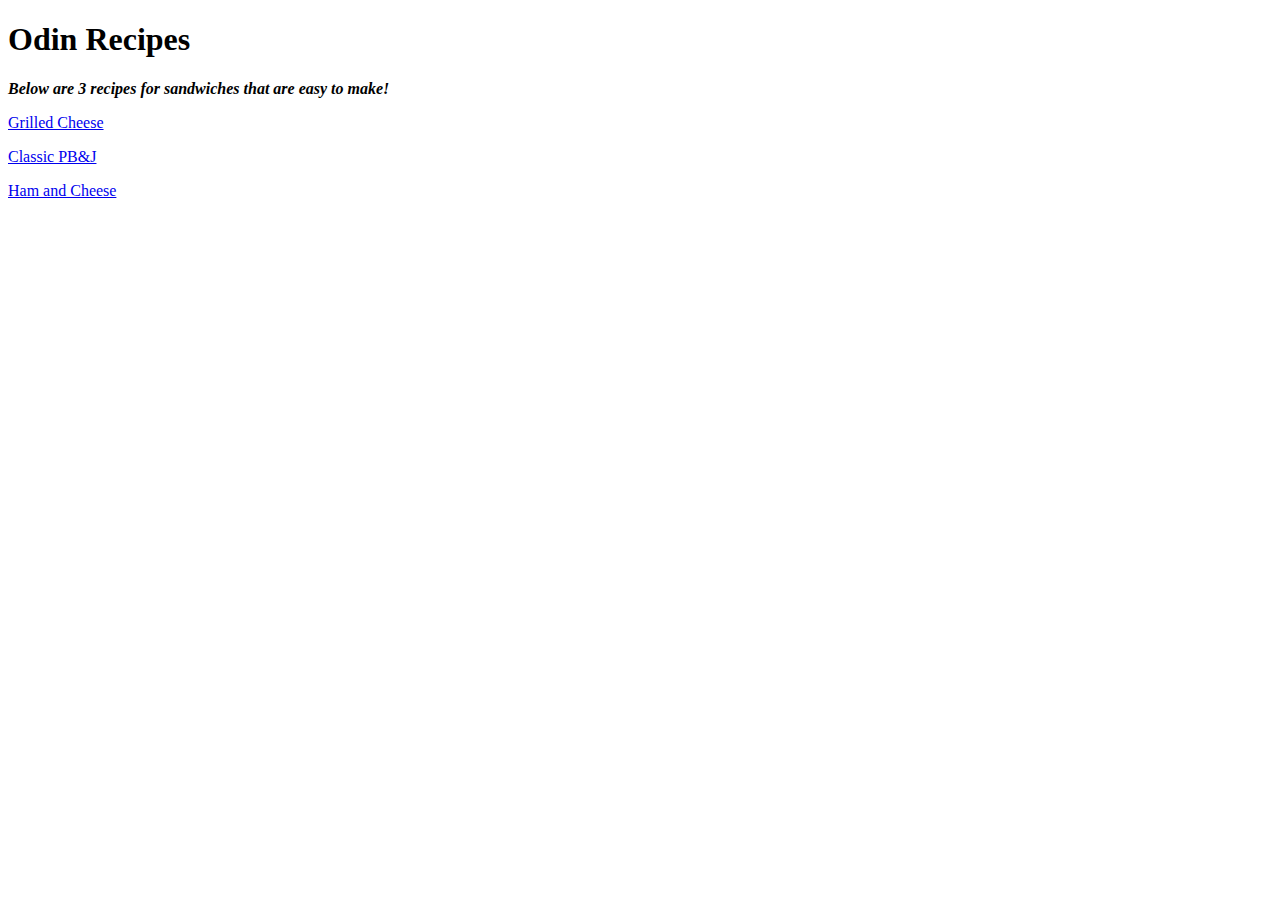
<file: index.html>
<!DOCTYPE html>
<html lang="en">
  <head>
    <meta charset="UTF-8" />
    <meta http-equiv="X-UA-Compatible" content="IE=edge" />
    <meta name="viewport" content="width=device-width, initial-scale=1.0" />
    <title>Odin recipes</title>
  </head>
  <body>
    <h1>Odin Recipes</h1>
    <p>
      <strong
        ><em
          >Below are 3 recipes for sandwiches that are easy to make!</em
        ></strong
      >
    </p>
    <p><a href="recipes/grilled_cheese.html">Grilled Cheese</a></p>
    <p><a href="recipes/PBJ.html">Classic PB&J</a></p>
    <p><a href="recipes/HAM.html">Ham and Cheese</a></p>

    <p></p>
  </body>
</html>
</file>
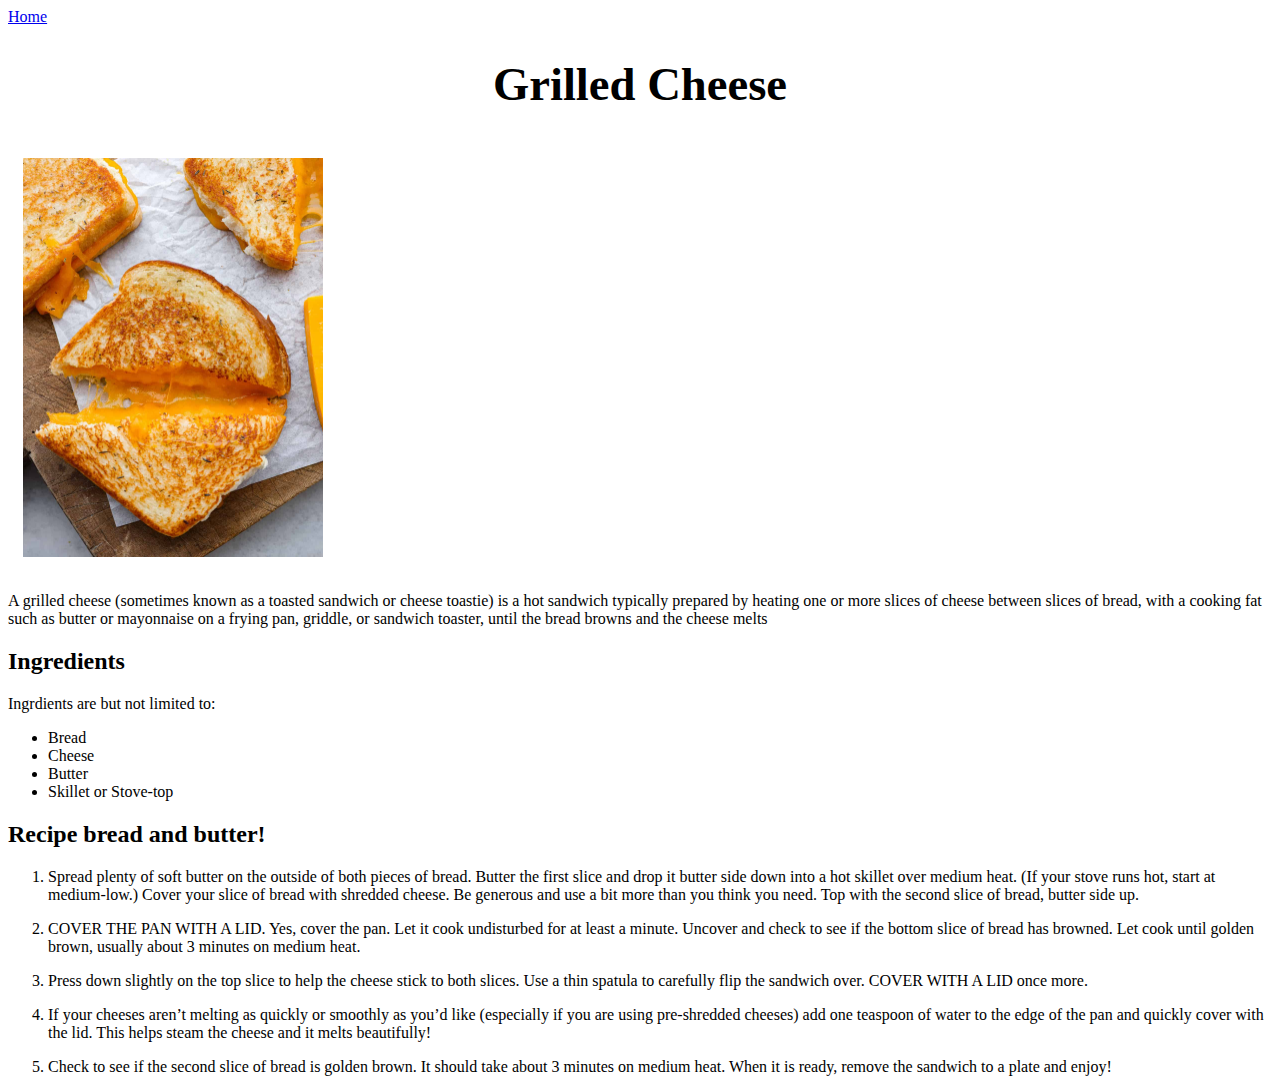
<file: recipes/grilled_cheese.html>
<!DOCTYPE html>
<html lang="en">
  <head>
    <meta charset="UTF-8" />
    <meta http-equiv="X-UA-Compatible" content="IE=edge" />
    <meta name="viewport" content="width=device-width, initial-scale=1.0" />
    <title>Document</title>
    <link rel="stylesheet" href="grilled_cheese.css" />
  </head>
  <body>
    <a href="/index.html">Home</a>
    <h1 class="grilled_cheese_text"><center>Grilled Cheese</center></h1>
    <img class="grilled_cheese" src="grilled_cheese.jpg" alt="Grilled Cheese" />
    <p>
      A grilled cheese (sometimes known as a toasted sandwich or cheese toastie)
      is a hot sandwich typically prepared by heating one or more slices of
      cheese between slices of bread, with a cooking fat such as butter or
      mayonnaise on a frying pan, griddle, or sandwich toaster, until the bread
      browns and the cheese melts
    </p>

    <h2>Ingredients</h2>
    <p>Ingrdients are but not limited to:</p>
    <ul>
      <li>Bread</li>
      <li>Cheese</li>
      <li>Butter</li>
      <li>Skillet or Stove-top</li>
    </ul>

    <h2>Recipe bread and butter!</h2>
    <ol>
      <p>
        <li>
          Spread plenty of soft butter on the outside of both pieces of bread.
          Butter the first slice and drop it butter side down into a hot skillet
          over medium heat. (If your stove runs hot, start at medium-low.) Cover
          your slice of bread with shredded cheese. Be generous and use a bit
          more than you think you need. Top with the second slice of bread,
          butter side up.
        </li>
      </p>

      <p>
        <li>
          COVER THE PAN WITH A LID. Yes, cover the pan. Let it cook undisturbed
          for at least a minute. Uncover and check to see if the bottom slice of
          bread has browned. Let cook until golden brown, usually about 3
          minutes on medium heat.
        </li>
      </p>
      <p>
        <li>
          Press down slightly on the top slice to help the cheese stick to both
          slices. Use a thin spatula to carefully flip the sandwich over. COVER
          WITH A LID once more.
        </li>
      </p>

      <p>
        <li>
          If your cheeses aren’t melting as quickly or smoothly as you’d like
          (especially if you are using pre-shredded cheeses) add one teaspoon of
          water to the edge of the pan and quickly cover with the lid. This
          helps steam the cheese and it melts beautifully!
        </li>
      </p>

      <p>
        <li>
          Check to see if the second slice of bread is golden brown. It should
          take about 3 minutes on medium heat. When it is ready, remove the
          sandwich to a plate and enjoy!
        </li>
      </p>
    </ol>
  </body>
</html>
</file>
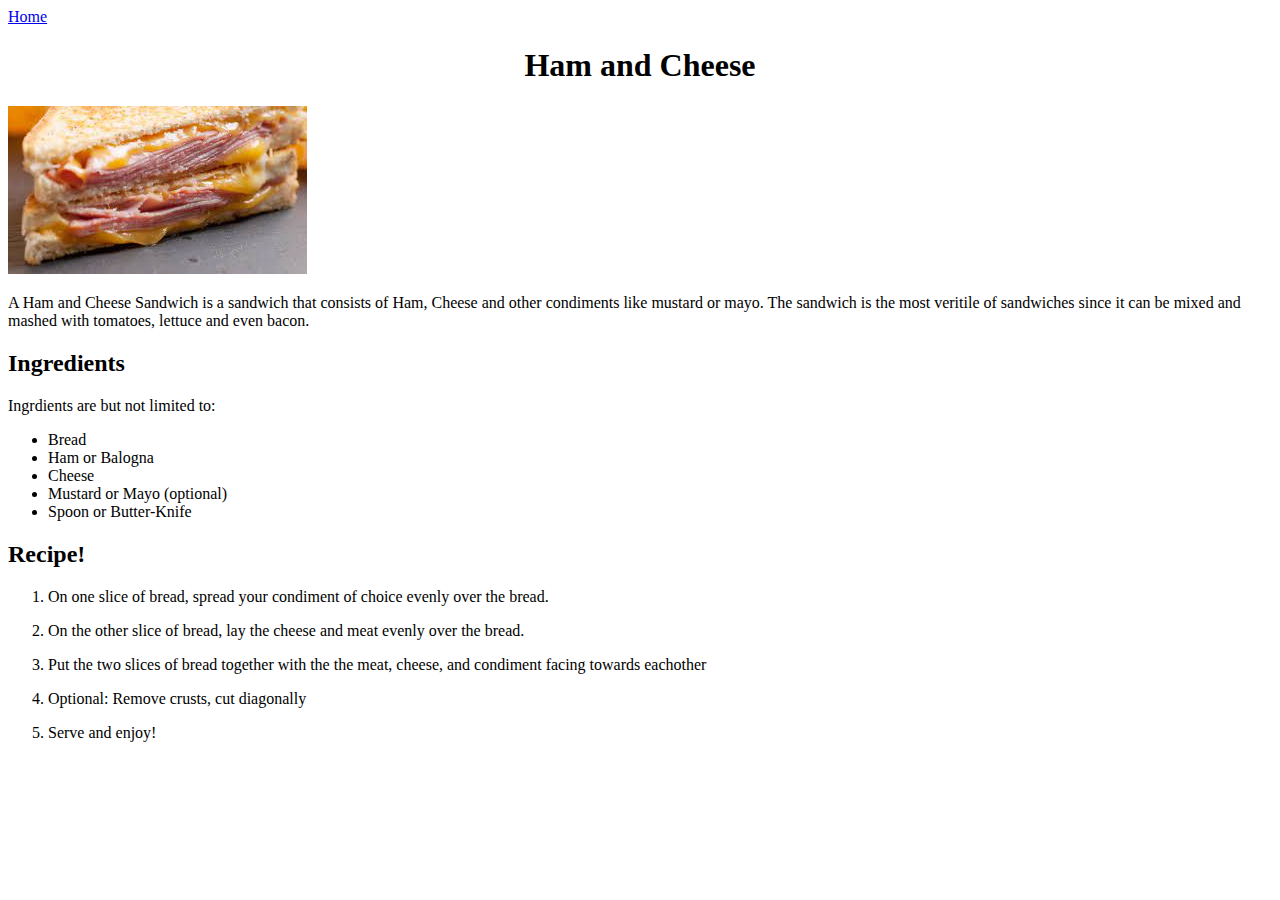
<file: recipes/HAM.html>
<!DOCTYPE html>
<html lang="en">
  <head>
    <meta charset="UTF-8" />
    <meta http-equiv="X-UA-Compatible" content="IE=edge" />
    <meta name="viewport" content="width=device-width, initial-scale=1.0" />
    <title>Document</title>
  </head>
  <body>
    <a href="/index.html">Home</a>
    <h1 class="Ham_text"><center>Ham and Cheese</center></h1>
    <img class="Ham_img" src="HAM.jpg" alt="Ham.png" />
    <p>
      A Ham and Cheese Sandwich is a sandwich that consists of Ham, Cheese and
      other condiments like mustard or mayo. The sandwich is the most veritile
      of sandwiches since it can be mixed and mashed with tomatoes, lettuce and
      even bacon.
    </p>

    <h2>Ingredients</h2>
    <p>Ingrdients are but not limited to:</p>
    <ul>
      <li>Bread</li>
      <li>Ham or Balogna</li>
      <li>Cheese</li>
      <li>Mustard or Mayo (optional)</li>
      <li>Spoon or Butter-Knife</li>
    </ul>

    <h2>Recipe!</h2>
    <ol>
      <p>
        <li>
          On one slice of bread, spread your condiment of choice evenly over the
          bread.
        </li>
      </p>

      <p>
        <li>
          On the other slice of bread, lay the cheese and meat evenly over the
          bread.
        </li>
      </p>
      <p>
        <li>
          Put the two slices of bread together with the the meat, cheese, and
          condiment facing towards eachother
        </li>
      </p>

      <p>
        <li>Optional: Remove crusts, cut diagonally</li>
      </p>

      <p>
        <li>Serve and enjoy!</li>
      </p>
    </ol>
  </body>
</html>
</file>
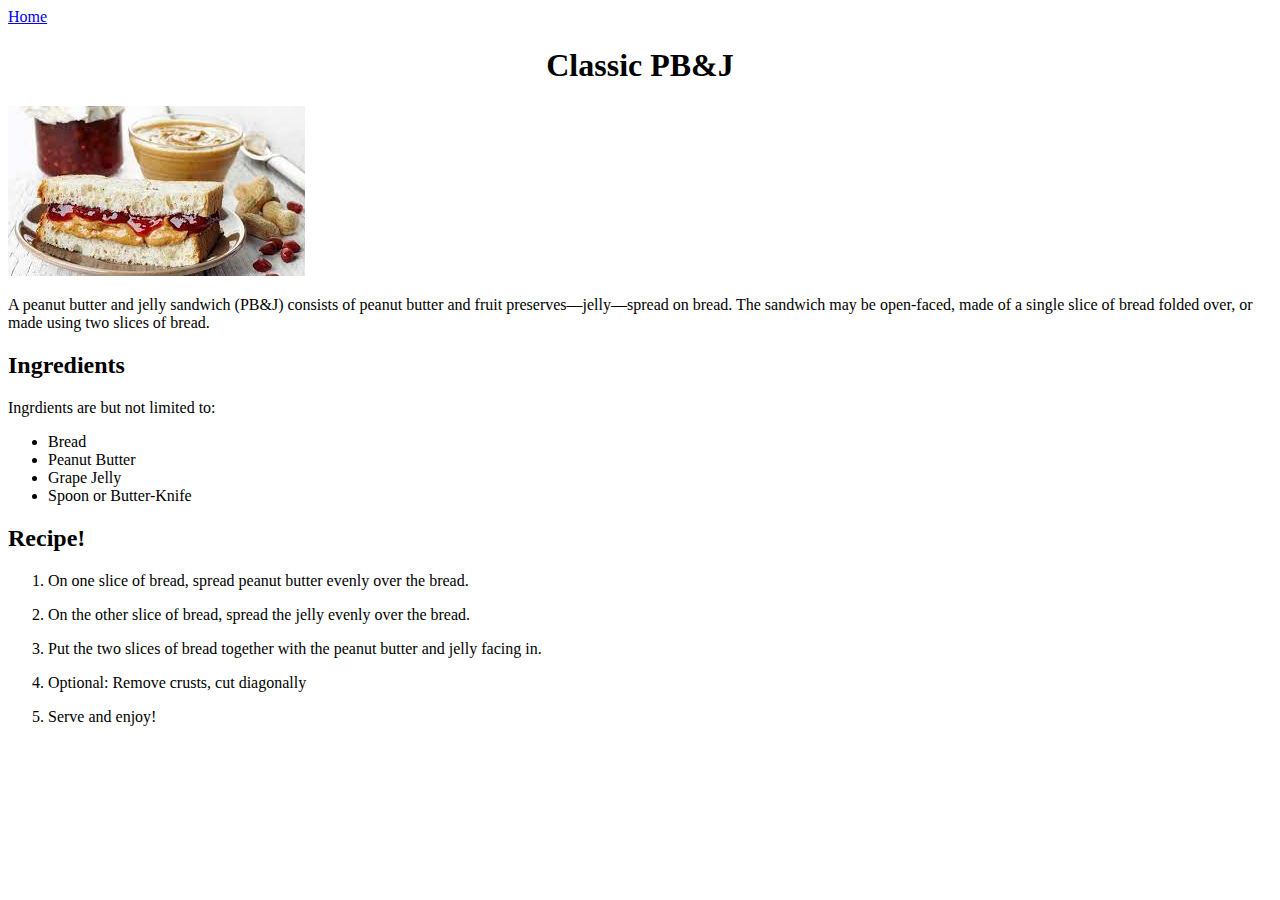
<file: recipes/PBJ.html>
<!DOCTYPE html>
<html lang="en">
  <head>
    <meta charset="UTF-8" />
    <meta http-equiv="X-UA-Compatible" content="IE=edge" />
    <meta name="viewport" content="width=device-width, initial-scale=1.0" />
    <title>Document</title>
    <link rel="" href="PBJ.css" />
  </head>
  <body>
    <a href="/index.html">Home</a>
    <h1 class="PBJ_text"><center>Classic PB&J</center></h1>
    <img class="PBJ_img" src="PBJ.jpg" alt="PBJ.png" />
    <p>
      A peanut butter and jelly sandwich (PB&J) consists of peanut butter and
      fruit preserves—jelly—spread on bread. The sandwich may be open-faced,
      made of a single slice of bread folded over, or made using two slices of
      bread.
    </p>

    <h2>Ingredients</h2>
    <p>Ingrdients are but not limited to:</p>
    <ul>
      <li>Bread</li>
      <li>Peanut Butter</li>
      <li>Grape Jelly</li>
      <li>Spoon or Butter-Knife</li>
    </ul>

    <h2>Recipe!</h2>
    <ol>
      <p>
        <li>
          On one slice of bread, spread peanut butter evenly over the bread.
        </li>
      </p>

      <p>
        <li>
          On the other slice of bread, spread the jelly evenly over the bread.
        </li>
      </p>
      <p>
        <li>
          Put the two slices of bread together with the peanut butter and jelly
          facing in.
        </li>
      </p>

      <p>
        <li>Optional: Remove crusts, cut diagonally</li>
      </p>

      <p>
        <li>Serve and enjoy!</li>
      </p>
    </ol>
  </body>
</html>
</file>
<file: recipes/grilled_cheese.css>
.grilled_cheese{
width: 300px;  
height: auto;  
text-align: center;  
padding: 15px;  
 
}

.grilled_cheese_text{
  font-size: 35pt;
}
</file>
<file: recipes/PBJ.css>
.PBJ_img{
  width: 300px;  
  height: auto;  
  text-align: center;  
  padding: 15px;  
  border: 10px solid black;  
  }
  
.PBJ_text{
  font-size: 35pt;
  }

  *{
    border: 2px solid red;
  }
</file>
